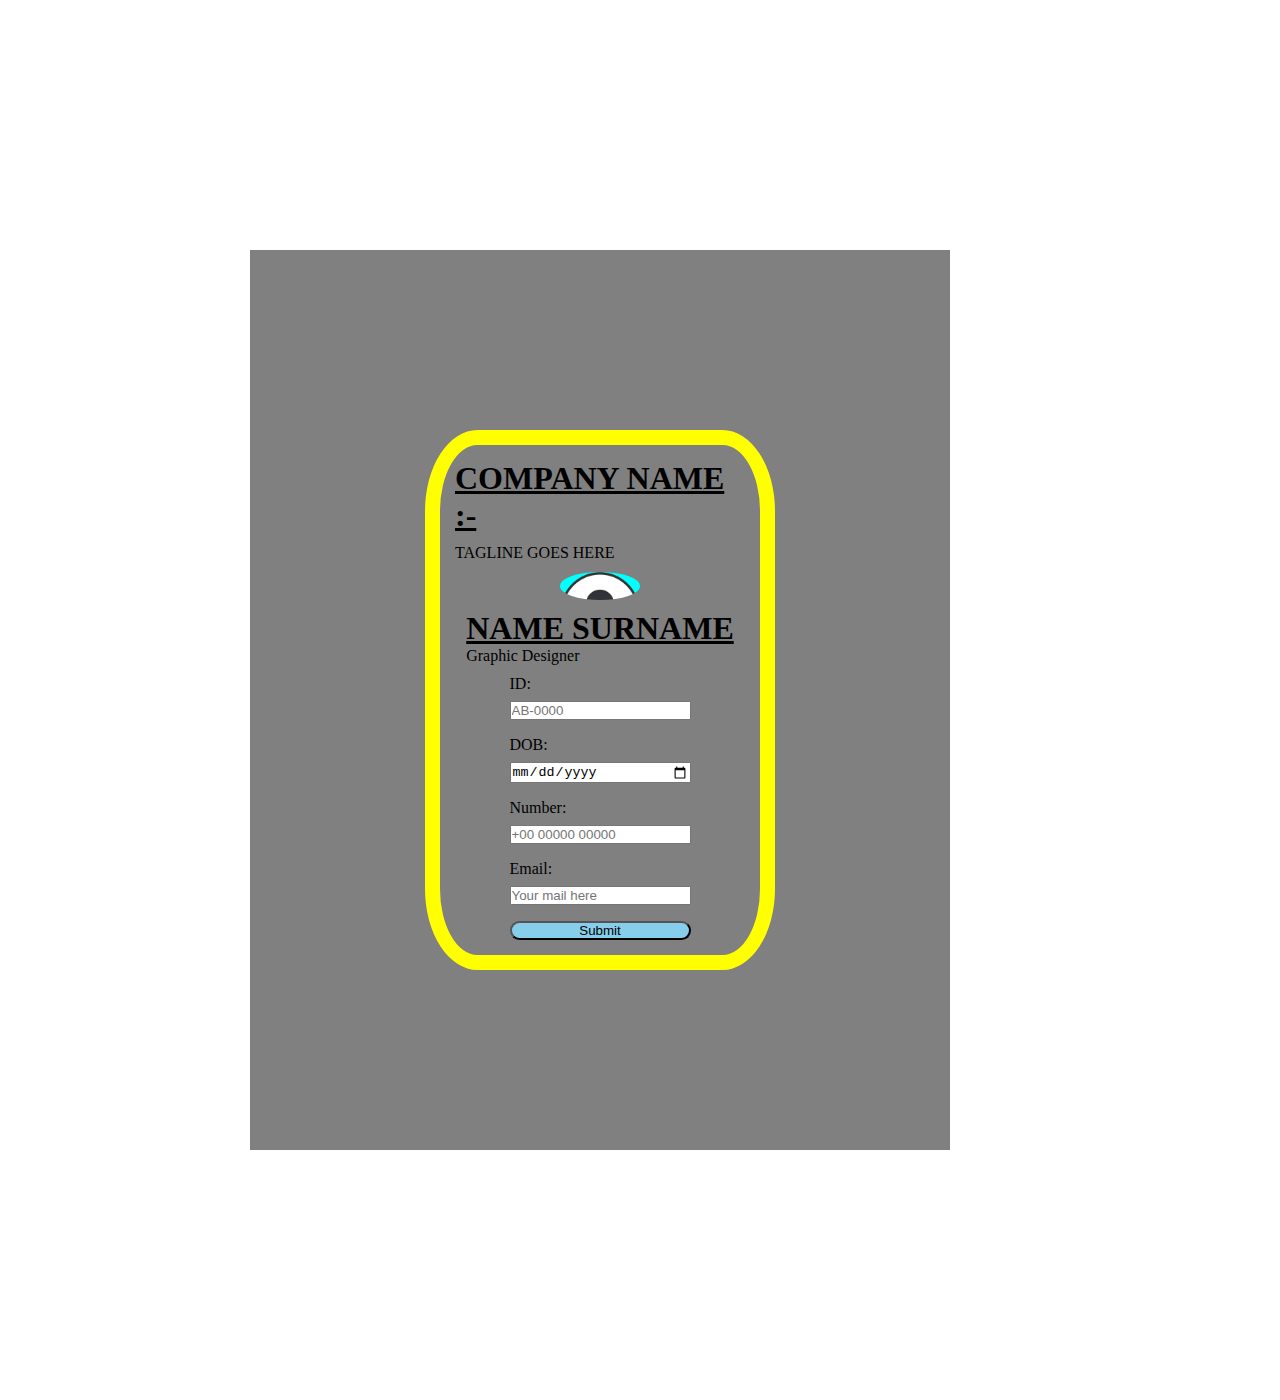
<file: Assignment2-JS/index.html>
<!DOCTYPE html>
<html lang="en">
<head>
    <meta charset="UTF-8">
    <meta name="viewport" content="width=device-width, initial-scale=1.0">
    <title>form validation</title>
    <link rel="stylesheet" href="./style.css">
</head>
<body>

    <section class="parent">
        
<div class="child">
    <div class="p1"><h1><u>COMPANY NAME :-</u></h1>
<P>TAGLINE GOES HERE</P>
    </div>
    
    <div class="p2">
        
    </div>
    <div class="p3">
        <h1><u>NAME SURNAME</u></h1>
        <p>Graphic Designer</p>
    </div>
    <div id="container">
        <form id="myForm">
            <label for="id">ID:</label>
            <input type="text" id="id" name="id" placeholder="AB-0000">
            <span class="error" id="idError"></span>

            <label for="dob">DOB:</label>
            <input type="date" id="dob" name="dob" >
            <span class="error" id="dobError"></span>

            <label for="number">Number:</label>
            <input type="text" id="number" name="number" placeholder="+00 00000 00000">
            <span class="error" id="numberError"></span>

            <label for="email">Email:</label>
            <input type="email" id="email" name="email" placeholder="Your mail here">
            <span class="error" id="emailError"></span>
            <button type="submit">Submit</button>
        </form>

        <div class="card" id="card" style="display: none;">
            <div class="card-front">
                <p class="m">ID: <span id="cardId"></span></p>
                <p class="u">DOB: <span id="cardDob"></span></p>
                <p>Number: <span id="cardNumber"></span></p>
                <p>Email: <span id="cardEmail"></span></p>
                <button id="flipButton">Flip Card</button>
                <button id="editButton">Edit</button>
            </div>

            <div class="card-back" style="display: none;">
                <div class="child1">
                    <div class="p1"><h1><u>COMPANY NAME :-</u></h1>
                <P>TAGLINE GOES HERE</P>
                    </div>
                <!-- <p>Lorem ipsum dolor sit .</p>
                <p>Lorem ipsum dolor sit amet consectetur,  </p> -->
                
                <label for="dob1">JOINED DATE :</label>
                <input type="date" id="dob1" name="dob" >

                <label for="dob2">EXPIRE DATE :</label>
                <input type="date" id="dob2" name="dob" >
                <p id="k">YOUR SIGNATURE</p>
                <P id="a">YOUR SINCERELY</P>
                <button id="flipBackButton">Flip Back</button>
            </div>

    </div>
    </div>

        
    </section>


    <script src="./script.js"></script>
</body>
</html>
</file>
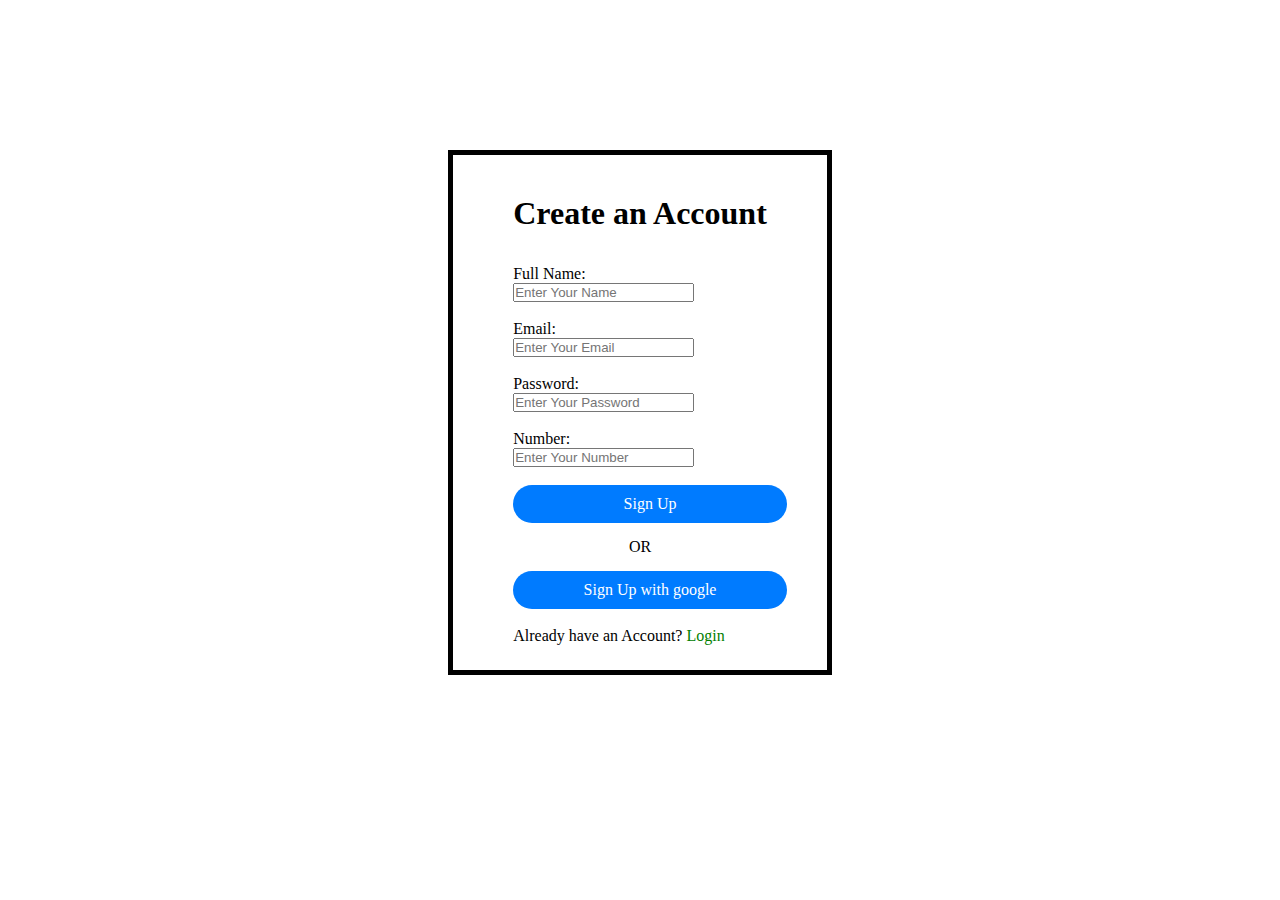
<file: Assignment-1/index1.html>
<!DOCTYPE html>
<html lang="en">
<head>
    <meta charset="UTF-8">
    <meta name="viewport" content="width=device-width, initial-scale=1.0">
    <title>Assignment-1</title>
    <link rel="stylesheet" href="index.css">
</head>
<body>
    
    <div class="heading">
        <form action="/action.php">
<p id="start">Create an Account</p>
<br>

<label for="name">Full Name:</label>
<br>
<input type="text" placeholder="Enter Your Name" required>
<br><br>
<label for="Email">Email:</label><br>
<input type="text" placeholder="Enter Your Email" required>
<br><br>
<label for="password">Password:</label> 
<br>
<input type="password" placeholder="Enter Your Password" required>
<br><br>
<label for="number">Number:</label>
<br>
<input type="number" placeholder="Enter Your Number" required>
<br><br>
<div class="signup">
     Sign Up
</div>
<p>OR</p>
<div class="google">Sign Up with google</div>
<br>
<span>Already have an Account?</span> <span style="color:green" >Login</span>
</div>
</form>
    </div>
</body>
</html>
</file>
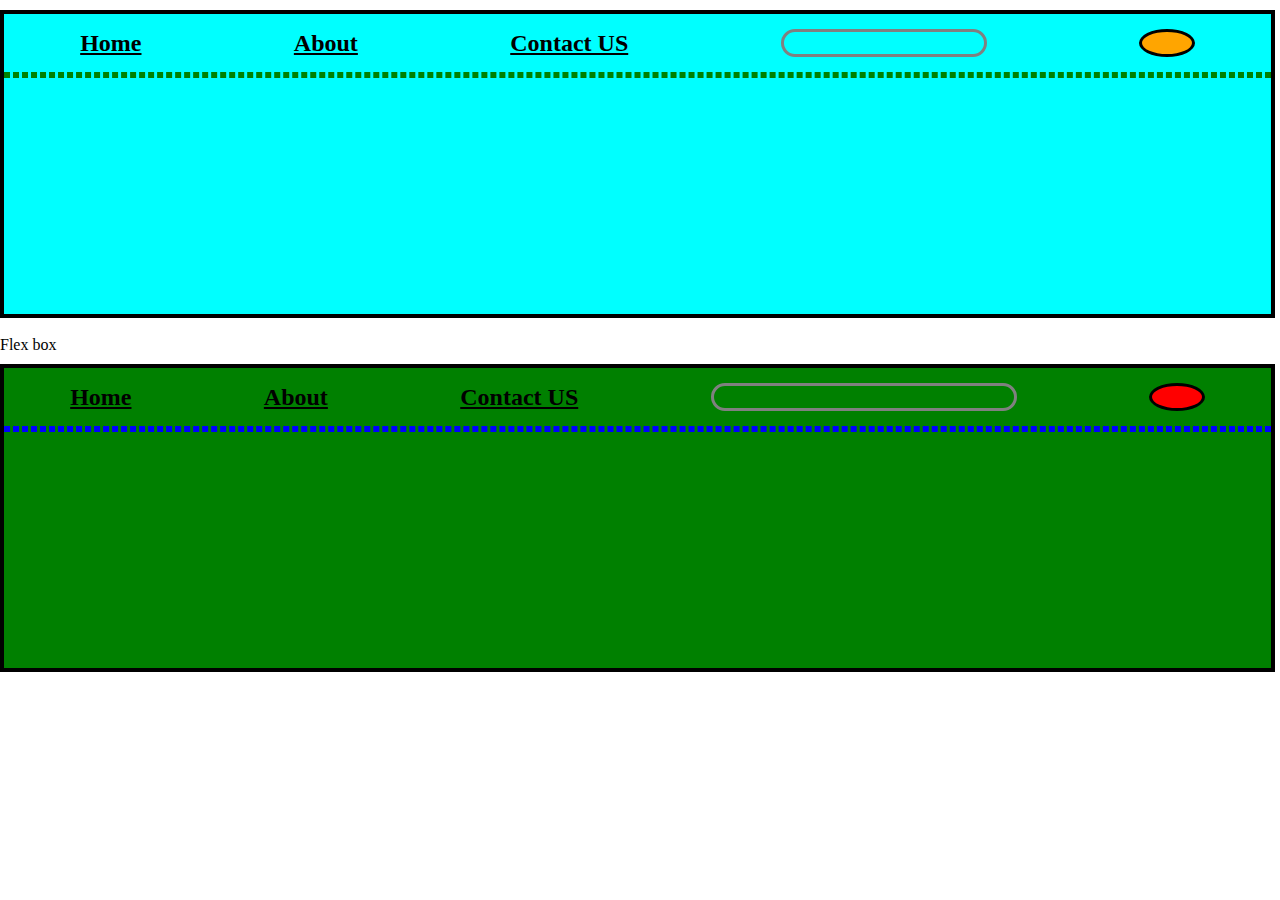
<file: Assignment-2/index2.html>
<!DOCTYPE html>
<html lang="en">
<head>
    <meta charset="UTF-8">
    <meta name="viewport" content="width=device-width, initial-scale=1.0">
    <title>Assignment-2</title>
    <link rel="stylesheet" href="index.css">
</head>
<body>
    <div class="box">
        <header>
            <div class="home"><u>Home</u></div>
            <div class="about"><u>About</u></div>
            <div class="contact"><u>Contact US</u></div>
            
        <div class="expty"></div>
        <div class="circle"></div>
        </header>
        <main></main>
    </div>
    <br>Flex box
    <div class="boo">
        <header>
            <div class="home"><u>Home</u></div>
            <div class="about"><u>About</u></div>
            <div class="contact"><u>Contact US</u></div>
            
        <div class="empty"></div>
        <div class="cir"></div>
       
        </header>
        <main class="new"></main>
    </div>
</body>
</html>
</file>
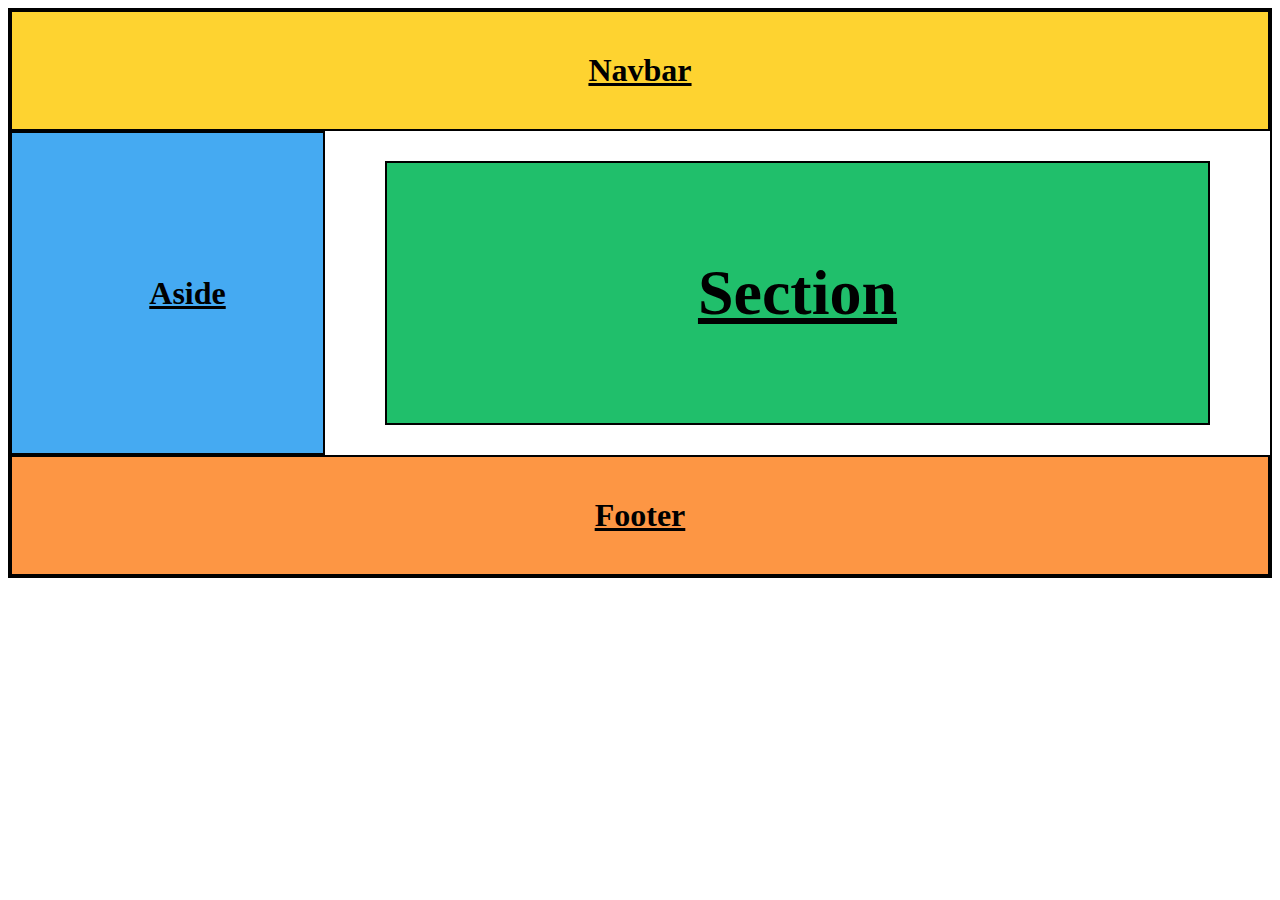
<file: Assignment-3/index3.html>
<!DOCTYPE html>
<html lang="en">
<head>
    <meta charset="UTF-8">
    <meta name="viewport" content="width=device-width, initial-scale=1.0">
    <title>Assignment-3</title>
    <link rel="stylesheet" href="index.css">
</head>
<body>
    <div class="wrapper">

        <header><u>Navbar</u></header>
      
        <section>
      
          <h1><u>Section</u></h1>
      
         
      
        </section>
      
        <aside><ul><u>Aside</u></ul></aside>
      
        <footer><u>Footer</u></footer>
      
      </div>
</body>
</html>
</file>
<file: Assignment2-JS/style.css>
*{
    margin: 0px;
    padding: 0px;
    box-sizing: border-box;
}

.parent{
    background-color: gray ;
    display: flex;
    justify-content: center;
    align-items: center;
    width: 700px;
    height: 900px;
    margin: 250px;

}

.child {
    border:15px solid yellow;
    height: 540px;
    width: 350px;
    border-radius: 15%;
    display: flex;
    align-items: center;
    
    flex-direction: column;
   gap:10px;
    padding: 15px;
}

.p2{
height: 80px;
width: 80px;
border-radius: 50%;
background-color: aqua;
background-image: url("mern\ stack\ practice.webp");
background-size: cover;
}

form{
display: flex;
flex-direction: column;
gap:8px;
}
button{
    border-radius: 15px;
    background-color: skyblue;
   
    
}


.card {
    border: 3px solid #ccc;
    padding: 20px;
    border-radius: 10px;
    margin-top: 20px;
    text-align: center;
    height: 250px;
    background-color: lightblue;
    
}

.card-front, .card-back {
    display: flex;
    flex-direction: column;
    gap: 20px;
    align-items: center;
    
} 

#flipButton, #editButton{
    background-color: blanchedalmond;
    width: 90px;
    
}

.p1 {
    display: flex;
    flex-direction: column;
    gap: 10px;
    
}
#dob1, #dob2 {
  
    margin-top: 15px;
}
#k{
    
    margin-top: 15px;
    display: flex;
justify-content: flex-start;
}
#a{
    
    display: flex;
justify-content: flex-start;
}
#flipBackButton{
    width: 90px;
    margin-top: 20px;
    
}

.error {
    display: flex;
    
}
</file>
<file: Assignment-1/index.css>
*{
    padding: 0;
    margin: 0;
}
body{
    display: flex;
    justify-content: center;
    align-items: center;
    margin-top: 150px;
    
}

.heading{
    border: 5px solid black;
    padding: 25px 60px 25px 60px;
}

#start{
font-size: xx-large;
font-weight: bolder;
}

.signup{
    
        width: 100%;
        padding: 10px;
        display: flex;
        justify-content: center;
        align-items: center;
        background-color: #007bff;
        border: none;
        border-radius: 48px;
        color: #fff;
        font-size: 16px;
        cursor: pointer;
}
p{
    display: flex;
    align-items: center;
    justify-content: center;
    padding-top: 15px;
    padding-bottom: 15px;
}
.google{
    width: 100%;
    padding: 10px;
    display: flex;
    justify-content: center;
    align-items: center;
    background-color: #007bff;
    border: none;
    border-radius: 48px;
    color: #fff;
    font-size: 16px;
    cursor: pointer;
}
</file>
<file: Assignment-2/index.css>
*{
    margin: 0px;
    padding: 0px;
}
.box{
   border:4px solid black;
   height: 300px;
   width: 99%;
   margin-top: 10px;
   background-color: aqua;
}
header{
    display: flex;
    justify-content: space-around;
    align-items: center;
}
.home{
    padding-top: 15px;
    font-size: x-large;
    font-weight: bolder;
}
.about{
    padding-top: 15px;
    font-size: x-large;
    font-weight: bolder;
}
.contact{
    padding-top: 15px;
    font-size: x-large;
    font-weight: bolder; 
}
.expty{
    border:solid gray;
    height: 22px;
    width: 200px;
    border-radius:48px ;
    margin-top: 15px;
}
.circle{
    border:solid black;
    border-radius:100%;
    height: 22px;
    width: 50px;
    background-color: orange;
    margin-top: 15px;
}
main{
    border:dashed;
    border-color: green;
    margin-top: 15px;
    
}
.empty{
    border:solid gray;
    height: 22px;
    width: 300px;
    border-radius:48px ;
    margin-top: 15px;
}
.new{
    border:dashed;
    border-color:blue;
    margin-top: 15px; 
   
}
.cir{
    border:solid black;
    border-radius:100%;
    height: 22px;
    width: 50px;
    background-color: red;
    margin-top: 15px;
}
.boo{
    border:4px solid black;
    height: 300px;
    width: 99%;
    margin-top: 10px;
    background-color: green;
}
</file>
<file: Assignment-3/index.css>
header {
grid-area: header;
background-color: #fed330;
padding: 40px;
border: 2px solid black;
align-items: center;
display: flex;
justify-content: center;
font-size: xx-large;
font-weight: bolder;
  }
  
  section {
  
    grid-area: content;
    background-color: #20bf6b;
  border: 2px solid black;
  margin:30px 60px 30px 60px;
    padding: 20px;
    height: 220px;
    align-items: center;
display: flex;
justify-content: center;
font-size: xx-large;
font-weight: bolder;
  }
  
  aside {
  grid-area: sidebar;
 background-color: #45aaf2;
 border: 2px solid black;
 align-items: center;
display: flex;
justify-content: center;
font-size: xx-large;
font-weight: bolder;
  
  }
  
  footer {
padding: 40px;
border: 2px solid black;
grid-area: footer;
background-color: #fd9644;
align-items: center;
display: flex;
justify-content: center;
font-size: xx-large;
font-weight: bolder;
}
  
  .wrapper {
    display: grid;
  border:2px solid black;
    grid-template-columns: 1fr 3fr;
  
    grid-template-areas:
  
      "header  header"
  
      "sidebar content"
  
      "footer  footer";
  
  }
</file>
